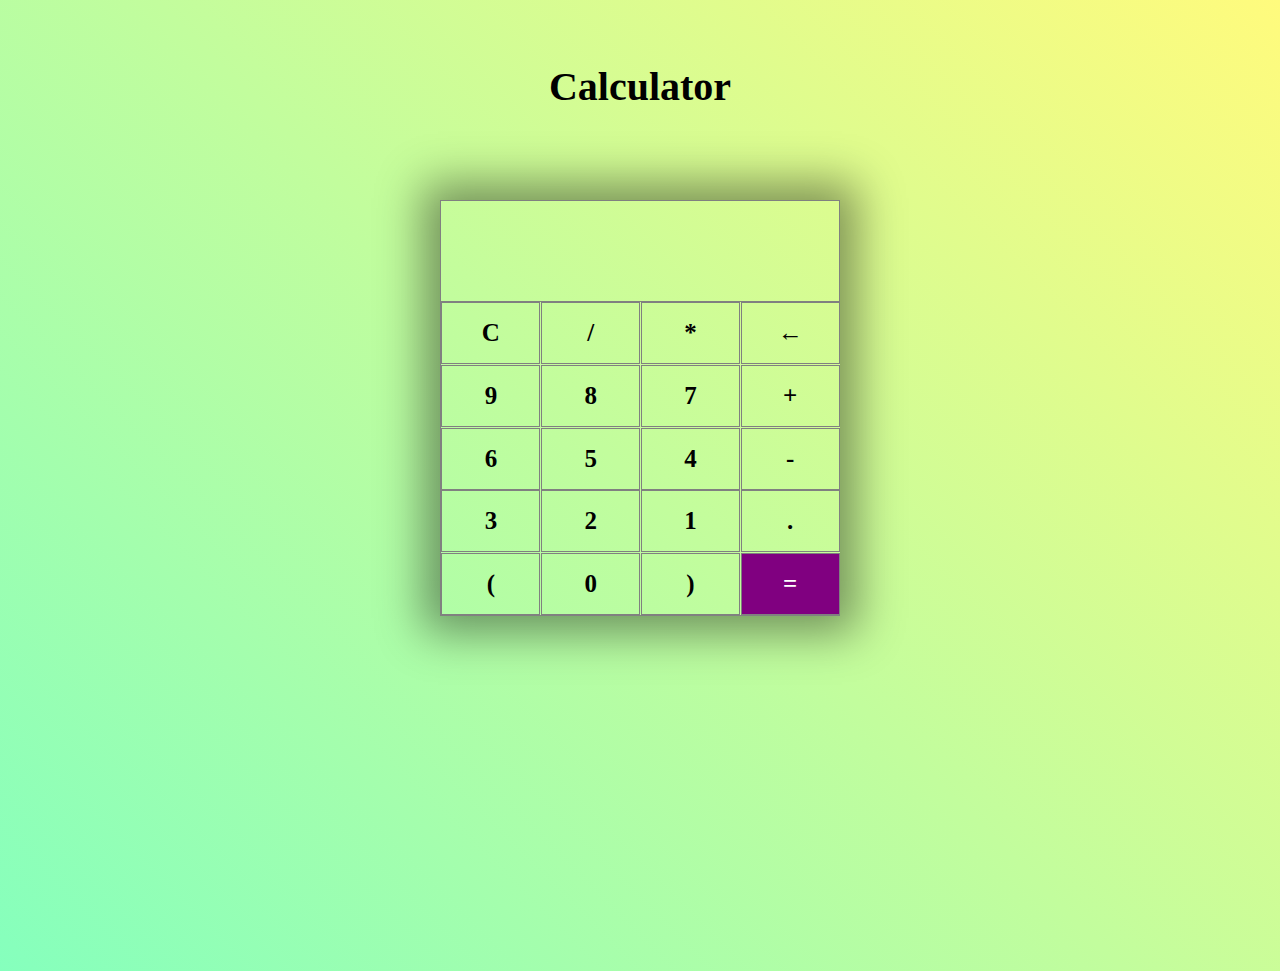
<file: index.html>
<!DOCTYPE html>
<html lang="en">
  <head>
    <meta charset="UTF-8" />
    <meta http-equiv="X-UA-Compatible" content="IE=edge" />
    <meta name="viewport" content="width=device-width, initial-scale=1.0" />
    <title>Calculator</title>
    <link rel="stylesheet" href="cal.css" />
  </head>
  <body>
    <div class="header">Calculator</div>
    <div class="main-container">
      <div class="disp"></div>
      <div class="buttons">
        <div class="btn">C</div>
        <div class="btn">/</div>
        <div class="btn">*</div>
        <div class="btn">&larr;</div>
        <div class="btn">9</div>
        <div class="btn">8</div>
        <div class="btn">7</div>
        <div class="btn">+</div>
        <div class="btn">6</div>
        <div class="btn">5</div>
        <div class="btn">4</div>
        <div class="btn">-</div>
        <div class="btn">3</div>
        <div class="btn">2</div>
        <div class="btn">1</div>
        <div class="btn">.</div>
        <div class="btn">(</div>
        <div class="btn">0</div>
        <div class="btn">)</div>
        <div class="btn" id="equal-btn">=</div>
      </div>
    </div>
    <script src="cal.js"></script>
  </body>
</html>
</file>
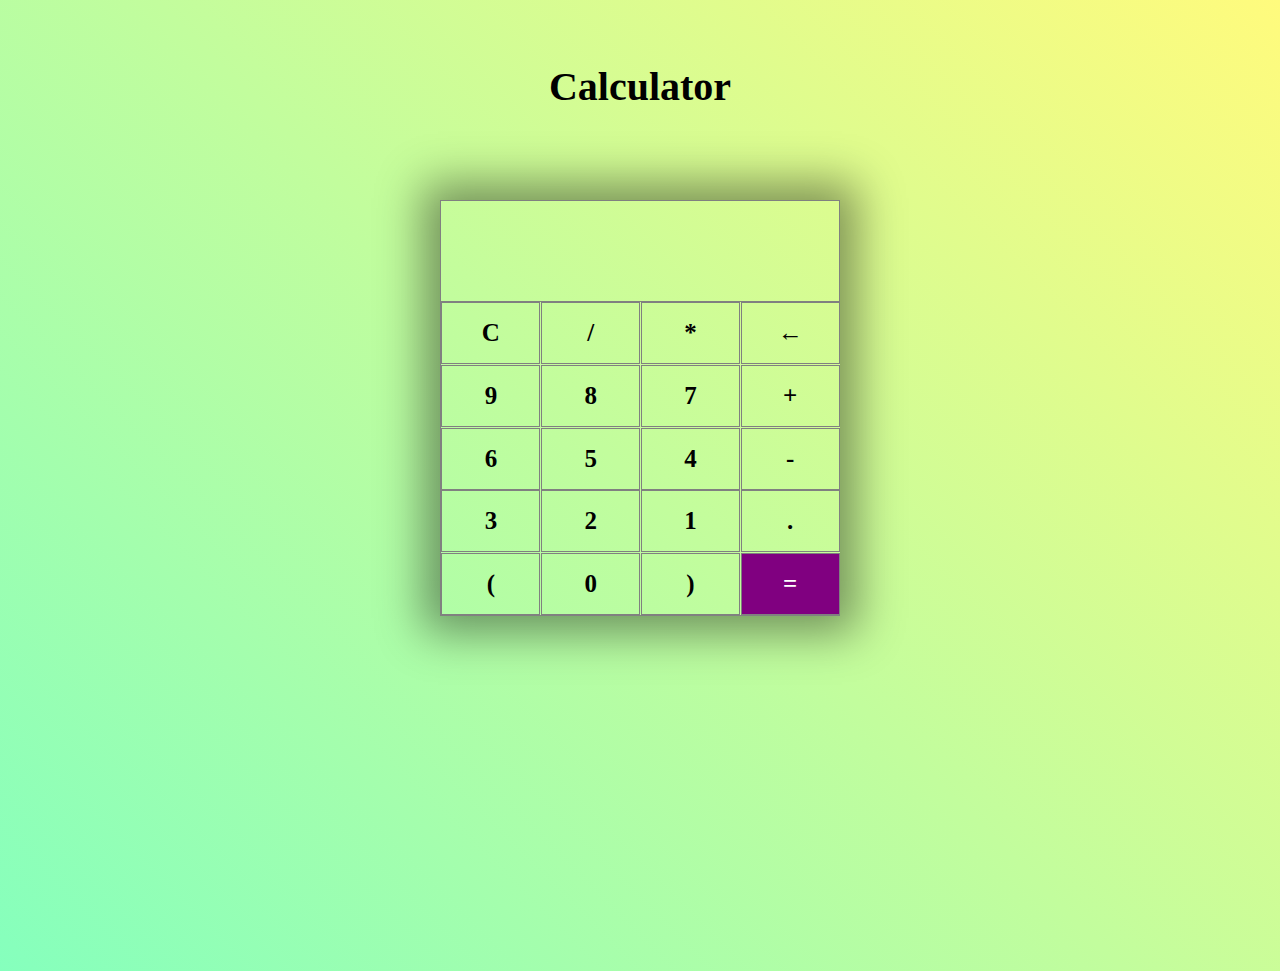
<file: cal.html>
<!DOCTYPE html>
<html lang="en">
  <head>
    <meta charset="UTF-8" />
    <meta http-equiv="X-UA-Compatible" content="IE=edge" />
    <meta name="viewport" content="width=device-width, initial-scale=1.0" />
    <title>Calculator</title>
    <link rel="stylesheet" href="cal.css" />
  </head>
  <body>
    <div class="header">Calculator</div>
    <div class="main-container">
      <div class="disp"></div>
      <div class="buttons">
        <div class="btn">C</div>
        <div class="btn">/</div>
        <div class="btn">*</div>
        <div class="btn">&larr;</div>
        <div class="btn">9</div>
        <div class="btn">8</div>
        <div class="btn">7</div>
        <div class="btn">+</div>
        <div class="btn">6</div>
        <div class="btn">5</div>
        <div class="btn">4</div>
        <div class="btn">-</div>
        <div class="btn">3</div>
        <div class="btn">2</div>
        <div class="btn">1</div>
        <div class="btn">.</div>
        <div class="btn">(</div>
        <div class="btn">0</div>
        <div class="btn">)</div>
        <div class="btn" id="equal-btn">=</div>
      </div>
    </div>
    <script src="cal.js"></script>
  </body>
</html>
</file>
<file: cal.css>
.main-container {
    max-width: 400px;
    margin: 10vh auto 0 auto;
    box-shadow: 0px 0px 43px 17px rgba(0, 0, 0, 0.414);
  }
  body {
    height: 100vh;
    background-color: #85ffbd;
    background-image: linear-gradient(45deg, #85ffbd 0%, #fffb7d 100%);
  }
  .header {
    text-align: center;
    margin-top: 5%;
    font-size: 40px;
    font-weight: 600;
  }
  .disp {
    text-align: right;
    height: 60px;
    line-height: 60px;
    padding: 20px 20px;
    font-size: 25px;
    border: 0.5px solid gray;
    color: black;
    font-weight: bold;
  }
  .buttons {
    grid-template-columns: 1fr 1fr 1fr 1fr;
    display: grid;
    border-bottom: 1px solid gray;
    border-left: 1px solid gray;
  }
  .btn {
    border: 0.5px solid gray;
    height: 60px;
    line-height: 60px;
    text-align: center;
    margin: 0.3%;
    font-size: 25px;
    cursor: pointer;
    transition: 0.5s;
    font-weight: bold;
  }
  .btn:hover {
    background: #000;
    color: white;
    transform: rotate(-5deg);
  }
  #equal-btn {
    background: rgb(128, 0, 128);
    color: white;
  }
</file>
